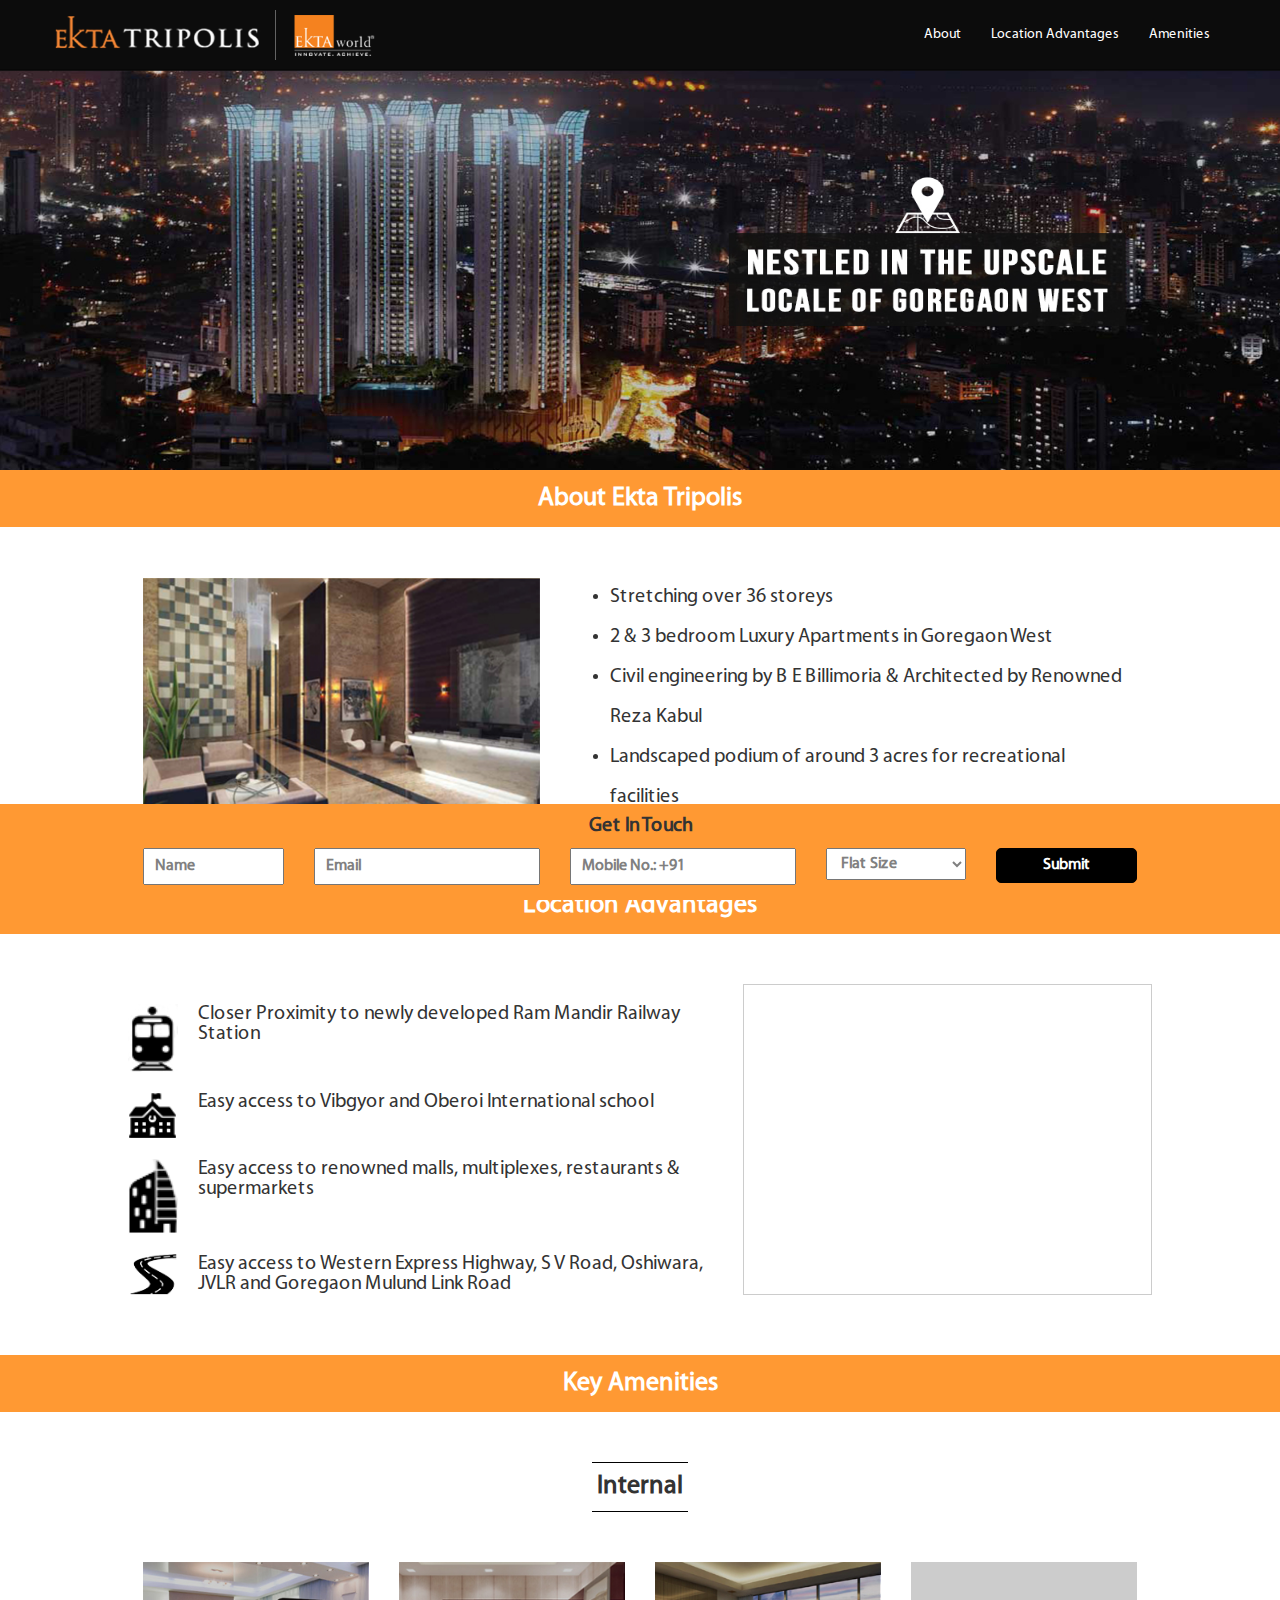
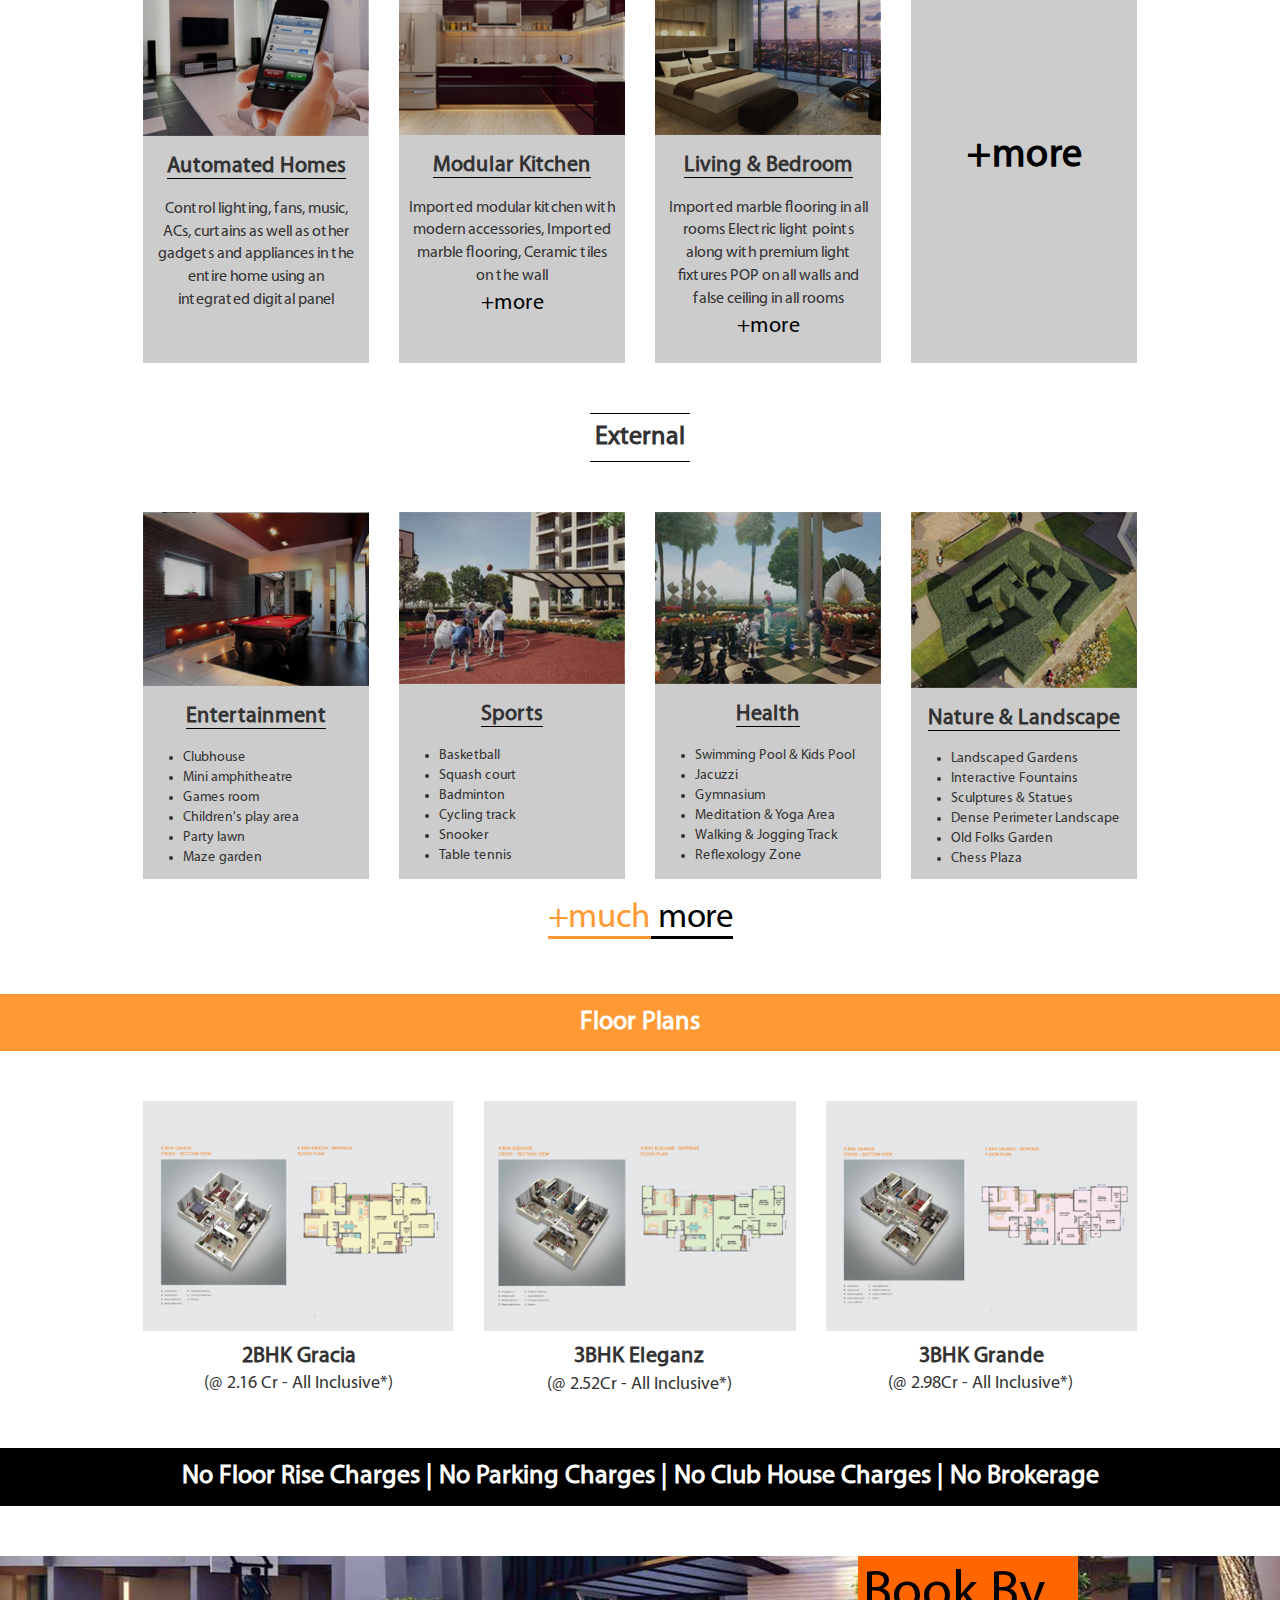
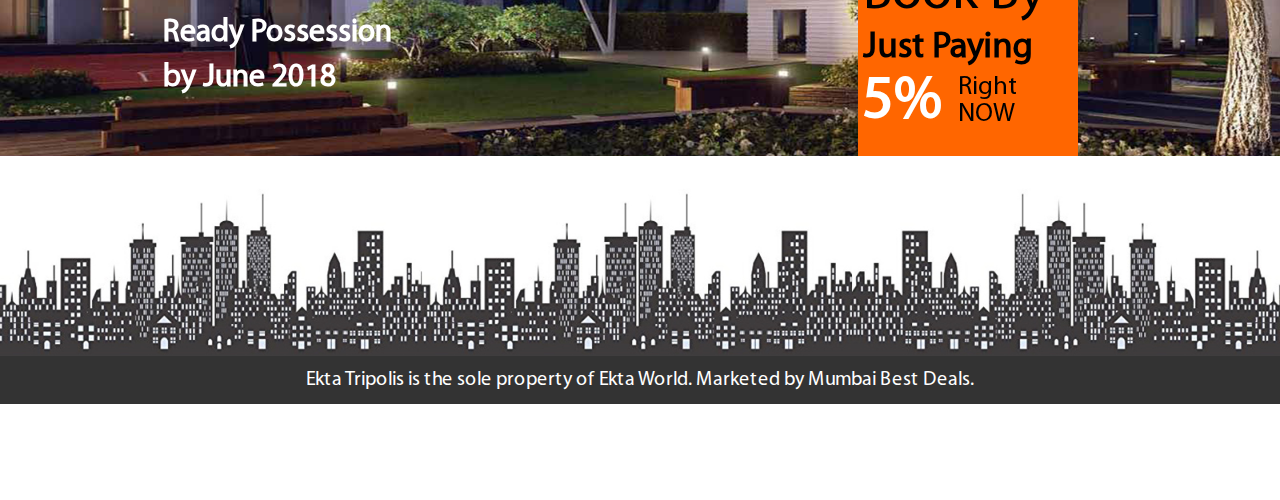
<file: index.html>
<!doctype html>
<!--[if lt IE 7]>      <html class="no-js lt-ie9 lt-ie8 lt-ie7" lang=""> <![endif]-->
<!--[if IE 7]>         <html class="no-js lt-ie9 lt-ie8" lang=""> <![endif]-->
<!--[if IE 8]>         <html class="no-js lt-ie9" lang=""> <![endif]-->
<!--[if gt IE 8]><!--> <html class="no-js" lang=""> <!--<![endif]-->
    <head>
        <meta charset="utf-8">
        <meta http-equiv="X-UA-Compatible" content="IE=edge,chrome=1">
        <title></title>
        <meta name="description" content="">
        <meta name="viewport" content="width=device-width, initial-scale=1">
        <link rel="apple-touch-icon" href="apple-touch-icon.png">

        <link rel="stylesheet" href="css/bootstrap.min.css">
        <link rel="stylesheet" href="css/bootstrap-theme.min.css">

        <link rel="stylesheet" href="css/owl.carousel.min.css">
        <link rel="stylesheet" href="css/owl.theme.default.min.css">
                <link rel="stylesheet" href="css/jquery.fancybox.css">


        <link rel="stylesheet" href="css/main.css">

        <script src="js/vendor/modernizr-2.8.3-respond-1.4.2.min.js"></script>
    </head>
    <body>
        <!--[if lt IE 8]>
            <p class="browserupgrade">You are using an <strong>outdated</strong> browser. Please <a href="http://browsehappy.com/">upgrade your browser</a> to improve your experience.</p>
        <![endif]-->
    <nav class="navbar navbar-inverse navbar-fixed-top" role="navigation">
      <div class="container">
        <div class="navbar-header">
          <button type="button" class="navbar-toggle collapsed" data-toggle="collapse" data-target="#navbar" aria-expanded="false" aria-controls="navbar">
            <span class="sr-only">Toggle navigation</span>
            <span class="icon-bar"></span>
            <span class="icon-bar"></span>
            <span class="icon-bar"></span>
          </button>
          <a class="navbar-brand" href="#home"><img src="img/ektalogo.png" class="logo img-responsive"></a>
        </div>
        <div id="navbar" class="navbar-collapse collapse">
          <ul class="nav navbar-nav navbar-right">
      <li><a href="#about">About</a></li>
      <li><a href="#location">Location Advantages</a></li>
            <li><a href="#aminities">Amenities</a></li>
    </ul>
        </div><!--/.navbar-collapse -->
      </div>
    </nav>



    <div class="main-wrapper">
    <section id="home">
          <div class="main-banner">

          </div>
</section>
          <div class="orange-patti" id="about">
              About Ekta Tripolis
          </div>

          <div class="about-ekta">
          <div class="about-ekta-wrapper">
          <div class="row" style="margin: 0;">
          <div class="col-lg-5 col-md-5 col-sm-12 col-xs-12 equalone">
          <div class="outer-center-wrap">
          <div class="inner-center-wrap">
          <div class="aewr">
              <img src="img/aboutbanner.jpg" class="img-responsive">
          </div>
          </div>
          </div>
          </div>
          <div class="col-lg-7 col-md-7 col-sm-12 col-xs-12 equalone">
             <div class="outer-center-wrap">
          <div class="inner-center-wrap">
              <div class="aewl">
                <ul>
                <li>Stretching over 36 storeys</li>
                <li>2 & 3 bedroom Luxury Apartments in Goregaon West</li>
                <li>Civil engineering by B E Billimoria  & Architected by Renowned Reza Kabul</li>
                <li>Landscaped podium of around 3 acres for recreational facilities</li>
                </ul>
              </div>
              </div>
              </div>
          </div>
          </div>
          </div>
          </div>
   

             <div class="orange-patti" style="margin-top: 50px;" id="location">
              Location Advantages
          </div>

          <div class="locationadvantage-wrapper">
          <div class="la" style="margin-bottom: 60px;">
              <div class="row">
                  <div class="col-lg-7 col-md-7 col-sm-12 col-xs-12 removenext equalthree">
                    <div class="inlinewrapper">
                      <span class="iconhead"><img src="img/icons/train.png"></span>
                      <span class="icondetail alignspan">Closer Proximity to newly developed Ram Mandir Railway Station</span>
                    </div>

                    <div class="inlinewrapper">
                      <span class="iconhead"><img src="img/icons/ghar.png"></span>
                      <span class="icondetail alignspan">Easy access to Vibgyor and Oberoi International school</span>
                    </div>

                    <div class="inlinewrapper">
                      <span class="iconhead"><img src="img/icons/building.png"></span>
                      <span class="icondetail alignspan">Easy access to renowned malls, multiplexes, restaurants & supermarkets</span>
                    </div>

                    <div class="inlinewrapper">
                      <span class="iconhead"><img src="img/icons/road.png"></span>
                      <span class="icondetail alignspan">Easy access to Western Express Highway, S V Road, Oshiwara,
JVLR and Goregaon Mulund Link Road</span>
                    </div>





                  </div>
                  <div class="col-lg-5 col-md-5 col-sm-12 col-xs-12 equalthree">
                           <div class="lawr">
              <iframe src="https://www.google.com/maps/embed?pb=!1m18!1m12!1m3!1d3768.9148073241363!2d72.84066671490243!3d19.15520608704253!2m3!1f0!2f0!3f0!3m2!1i1024!2i768!4f13.1!3m3!1m2!1s0x3be7b64dca63caf3%3A0xe0651b7322136ea4!2sEKTA+Tripolis!5e0!3m2!1sen!2sin!4v1489831169603" width="100%" height="100%" frameborder="0" style="border:0" allowfullscreen></iframe>
          </div>
                  </div>
              </div>
          </div>
          </div>

             <div class="orange-patti" style="margin-top: 50px;" id="aminities">
              Key Amenities
          </div>

          <div class="aminitieshead">
              <p>
                Internal
              </p>
          </div>


          <div class="internalwrap">
              <div class="container-fluid"></div>
                <div class="row" style="margin: 0;">
                    <div class="col-lg-3 col-md-3 col-sm-12 col-xs-12 equaltwo marginbottom25">
                    <div class="greyback">
                      <div>
                      <img src="img/Untitled-3.jpg" class="img-responsive">
                      </div>
                      <div class="animhomewrap">
                      <span>
                      Automated Homes
                      </span>
                      </div>
                      <p class="animhomewrapdetail">
                        Control lighting, fans, music,
ACs, curtains as well as
other gadgets and appliances
in the entire home using an
integrated digital panel
                      </p>
                      </div>
                    </div>
                    <div class="col-lg-3 col-md-3 col-sm-12 col-xs-12 equaltwo marginbottom25">
                      <div class="greyback">
                      <div>
                      <img src="img/Untitled-4.jpg" class="img-responsive">
                      </div>
                      <div class="animhomewrap">
                      <span>
                      Modular Kitchen
                      </span>
                      </div>
                      <p class="animhomewrapdetail">
                       Imported modular kitchen
with modern accessories,
Imported marble flooring,
Ceramic tiles on the wall<br>
<a href="#">+more</a>

                      </p>
                      </div>
                    </div>
                    <div class="col-lg-3 col-md-3 col-sm-12 col-xs-12 equaltwo marginbottom25">
                      <div class="greyback">
                      <div>
                      <img src="img/Untitled-5.jpg" class="img-responsive">
                      </div>
                      <div class="animhomewrap">
                      <span>
                      Living & Bedroom
                      </span>
                      </div>
                      <p class="animhomewrapdetail">
                       Imported marble flooring in
all rooms Electric light points
along with premium light
fixtures POP on all walls
and false ceiling in all rooms<br>
<a href="">+more</a>

                      </p>
                      </div>
                    </div>
                    <div class="col-lg-3 col-md-3 col-sm-12 col-xs-12 equaltwo marginbottom25">
                      <div class="greyback">
                          <div class="outer-center-wrap">
                              <div class="inner-center-wrap">
                                    <p class="bigmore"><a href="">+more</a></p>
                              </div>
                          </div>
                      </div>
                    </div>
                </div>
          </div>



           <div class="aminitieshead">
              <p>
                External
              </p>
          </div>


          <div class="internalwrap">
              <div class="container-fluid"></div>
                <div class="row" style="margin: 0;">
                    <div class="col-lg-3 col-md-3 col-sm-12 col-xs-12 equaltwo marginbottom25">
                    <div class="greyback">
                      <div>
                      <img src="img/Untitled-6.jpg" class="img-responsive">
                      </div>
                      <div class="animhomewrap">
                      <span>
                      Entertainment
                      </span>
                      </div>
                         <ul>
                           <li>Clubhouse</li>
<li>Mini amphitheatre</li>
<li>Games room</li>
<li>Children's play area</li>
<li>Party lawn</li>
<li>Maze garden</li>

                         </ul>
                      
                      </div>
                    </div>
                    <div class="col-lg-3 col-md-3 col-sm-12 col-xs-12 equaltwo marginbottom25">
                      <div class="greyback">
                      <div>
                      <img src="img/Untitled-7.jpg" class="img-responsive">
                      </div>
                      <div class="animhomewrap">
                      <span>
                      Sports
                      </span>
                      </div>
                        <ul>
                        <li>Basketball</li>
<li>Squash court</li>
<li>Badminton</li>
<li>Cycling track</li>
<li>Snooker</li>
<li>Table tennis</li>

                        </ul>
                      </div>
                    </div>
                    <div class="col-lg-3 col-md-3 col-sm-12 col-xs-12 equaltwo marginbottom25">
                      <div class="greyback">
                      <div>
                      <img src="img/Untitled-8.jpg" class="img-responsive">
                      </div>
                      <div class="animhomewrap">
                      <span>
                      Health
                      </span>
                      </div>
                      <ul>
                      <li>Swimming Pool & Kids Pool</li>
<li>Jacuzzi</li>
<li>Gymnasium</li>
<li>Meditation & Yoga Area</li>
<li>Walking & Jogging Track</li>
<li>Reflexology Zone</li>

                      </ul>
                      </div>
                    </div>
                    <div class="col-lg-3 col-md-3 col-sm-12 col-xs-12 equaltwo marginbottom25">
                      <div class="greyback">
                      <div>
                      <img src="img/Untitled-9.jpg" class="img-responsive">
                      </div>
                      <div class="animhomewrap">
                      <span>
                      Nature & Landscape
                      </span>
                      </div>
                      <ul>
                      <li>Landscaped Gardens</li>
<li>Interactive Fountains</li>
<li>Sculptures & Statues</li>
<li>Dense Perimeter Landscape</li>
<li>Old Folks Garden</li>
<li>Chess Plaza</li>
                      </ul>
                      </div>
                    </div>
                </div>
          </div>

          <div class="much-more">
            <span class="much">+much</span><span class="more"> more</span>
          </div>


<div class="orange-patti" style="margin-top: 50px;">
              Floor Plans
          </div>

<div class="floorplan-wrapper">
    <div class="container-fluid">
      <div class="row">
          <div class="col-lg-4 col-md-4 col-sm-12 col-xs-12 marginbottom25">
            <div>
            <a href="img/2bhk.jpg" data-fancybox>
            <img src="img/Untitled-10.jpg" class="img-responsive">
            </a>
            <div class="fc1">2BHK Gracia</div>
            <div class="fc2">(@ 2.16 Cr - All Inclusive*)</div>
            </div>

          </div>
           <div class="col-lg-4 col-md-4 col-sm-12 col-xs-12 marginbottom25">
              <div>
              <a href="img/3bhkEleganz.jpg" data-fancybox>
            <img src="img/Untitled-11.jpg" class="img-responsive">
            </a>
            <div class="fc1">3BHK Eleganz</div>
            <div class="fc2">(@ 2.52Cr - All Inclusive*)</div>
            </div>
           </div>
            <div class="col-lg-4 col-md-4 col-sm-12 col-xs-12 marginbottom25">
             <div>
             <a href="img/3bhkGrande.jpg" data-fancybox>
            <img src="img/Untitled-12.jpg" class="img-responsive">
            </a>
            <div class="fc1">3BHK Grande</div>
            <div class="fc2">(@ 2.98Cr - All Inclusive*)</div>
            </div>
            </div>
      </div>
    </div>
</div>


<div class="black-patti" style="margin-top: 50px;">
              No Floor Rise Charges  |  No Parking Charges  |  No Club House Charges | No Brokerage
          </div>

<div class="owl-carousel">
  <div class="owlitemone">
  
  <div class="row">
      <div class="col-lg-6 col-md-6 col-sm-6 col-xs-12">

        <p class="owlreadyposs">Ready Possession<br>
by June 2018</p>
  
      </div>
      <div class="col-lg-6 col-md-6 col-sm-6 col-xs-12">
          <div class="orangetextwrap">
              <p>
             <span class="bookby"> Book By</span>
<span class="jstpaying">Just Paying</span>
<span class="fiveper">5%</span><span class="rightnw">Right NOW</span>

              </p>
          </div>
      </div>
  </div>

  
  </div>
 

 <div class="owlitemone">
  
  <div class="row">
      <div class="col-lg-6 col-md-6 col-sm-6 col-xs-12">
<div class="outer-center-wrap">
      <div class="inner-center-wrap">
        <p class="owlreadyposs">Ready Possession<br>
by June 2018</p>
  </div>
  </div>
      </div>
      <div class="col-lg-6 col-md-6 col-sm-6 col-xs-12">
          <div class="orangetextwrap">
              <p>
             <span class="bookby"> Book By</span>
<span class="jstpaying">Just Paying</span>
<span class="fiveper">5%</span><span class="rightnw">Right NOW</span>

              </p>
          </div>
      </div>
  </div>

  
  </div>

  <div class="owlitemone">
  
  <div class="row">
      <div class="col-lg-6 col-md-6 col-sm-6 col-xs-12">
<div class="outer-center-wrap">
      <div class="inner-center-wrap">
        <p class="owlreadyposs">Ready Possession<br>
by June 2018</p>
  </div>
  </div>
      </div>
      <div class="col-lg-6 col-md-6 col-sm-6 col-xs-12">
          <div class="orangetextwrap">
              <p>
             <span class="bookby"> Book By</span>
<span class="jstpaying">Just Paying</span>
<span class="fiveper">5%</span><span class="rightnw">Right NOW</span>

              </p>
          </div>
      </div>
  </div>

  
  </div>

  <div class="owlitemone">
  
  <div class="row">
      <div class="col-lg-6 col-md-6 col-sm-6 col-xs-12">
<div class="outer-center-wrap">
      <div class="inner-center-wrap">
        <p class="owlreadyposs">Ready Possession<br>
by June 2018</p>
  </div>
  </div>
      </div>
      <div class="col-lg-6 col-md-6 col-sm-6 col-xs-12">
          <div class="orangetextwrap">
              <p>
             <span class="bookby"> Book By</span>
<span class="jstpaying">Just Paying</span>
<span class="fiveper">5%</span><span class="rightnw">Right NOW</span>

              </p>
          </div>
      </div>
  </div>

  
  </div>

  <div class="owlitemone">
  
  <div class="row">
      <div class="col-lg-6 col-md-6 col-sm-6 col-xs-12">
<div class="outer-center-wrap">
      <div class="inner-center-wrap">
        <p class="owlreadyposs">Ready Possession<br>
by June 2018</p>
  </div>
  </div>
      </div>
      <div class="col-lg-6 col-md-6 col-sm-6 col-xs-12">
          <div class="orangetextwrap">
              <p>
             <span class="bookby"> Book By</span>
<span class="jstpaying">Just Paying</span>
<span class="fiveper">5%</span><span class="rightnw">Right NOW</span>

              </p>
          </div>
      </div>
  </div>

  
  </div>
</div>


<div class="contact-form">
  <div class="contact-head">
    Get In Touch
  </div>
<div class="form-wrapper">
  <form>

 <div class="row" style="margin: 0;">
    <div class="col-lg-2 col-md-2 col-sm-6 col-xs-6">
      <input type="text" value="Name" placeholder="Name" class="inputtag" />
    </div>  
    <div class="col-lg-3 col-md-3 col-sm-6 col-xs-6">
            <input type="text" value="Email" placeholder="Email" class="inputtag" />
    </div>
    <div class="col-lg-3 col-md-3 col-sm-6 col-xs-6">
            <input type="text" value="Mobile No.: +91" placeholder="Mobile No.: +91" class="inputtag" />
    </div>
    <div class="col-lg-2 col-md-2 col-sm-6 col-xs-6">
      <select class="inputtag">
        <option>
          Flat Size
        </option>
        <option>
          2BHK Gracia
        </option>
        <option>
          3BHK Eleganz
        </option>
        <option>
          3BHK Grande
        </option>
      </select>
    </div>
    <div class="col-lg-2 col-md-2 col-sm-12 col-xs-12 center-res">
      <input type="submit" value="Submit" class="inputtag submitbtn">
    </div>  
  </div>
  </form>
</div>


</div>


<div class="footer-back">

</div>
<div class="footer-text">
Ekta Tripolis is the sole property of Ekta World. Marketed by Mumbai Best Deals.

</div>
    
        <script src="//ajax.googleapis.com/ajax/libs/jquery/1.11.2/jquery.min.js"></script>
        <script>window.jQuery || document.write('<script src="js/vendor/jquery-1.11.2.min.js"><\/script>')</script>

        <script src="js/vendor/bootstrap.min.js"></script>

        <script src="js/plugins.js"></script>

        <script src="js/owl.carousel.min.js"></script>
                <script src="js/jquery.fancybox.js"></script>


        <script src="js/main.js"></script>

        <!-- Google Analytics: change UA-XXXXX-X to be your site's ID. -->
        <script>
            (function(b,o,i,l,e,r){b.GoogleAnalyticsObject=l;b[l]||(b[l]=
            function(){(b[l].q=b[l].q||[]).push(arguments)});b[l].l=+new Date;
            e=o.createElement(i);r=o.getElementsByTagName(i)[0];
            e.src='//www.google-analytics.com/analytics.js';
            r.parentNode.insertBefore(e,r)}(window,document,'script','ga'));
            ga('create','UA-XXXXX-X','auto');ga('send','pageview');
        </script>
    </body>
</html>
</file>
<file: css/main.css>
/* ==========================================================================
   Author's custom styles
   ========================================================================== */

   @font-face {
	font-family: 'MYRIADPROREGULAR';
	src: url('../fonts/MYRIADPROREGULAR.eot');
	src: local('MYRIADPROREGULAR'), url('../fonts/MYRIADPROREGULAR.woff') format('woff'), url('../fonts/MYRIADPROREGULAR.ttf') format('truetype');
}

body{
	font-family: 'MYRIADPROREGULAR' !important;
}

.logo{
	height: 100%;
}

.navbar-brand{
padding: 0;
margin-top: 10px;
font-family: 'MYRIADPROREGULAR' !important;
}
.navbar-inverse{
	background-color: #0C0C0C;
	background-image: none;
	font-family: 'MYRIADPROREGULAR' !important;
}

.navbar-inverse .navbar-nav>li>a{
	color: #fff;
	margin-top: 10px;
	font-family: 'MYRIADPROREGULAR' !important;
}
.navbar{
	min-height: 70px;
}
.main-banner{
	height: 400px;
	width: 100%;
	background-image: url('../img/banner.jpg');
	background-size: 100% 100%;
}
.main-wrapper{
	margin-top: 70px;
}
.orange-patti{
	    background: #ff9933;
    padding: 10px 0;
    color: #fff;
    font-size: 26px;
    text-align: center;
    font-weight: bold;
    font-family: 'MYRIADPROREGULAR' !important;
}

.black-patti{
	    background: #000;
    padding: 10px 0;
    color: #fff;
    font-size: 26px;
    text-align: center;
    font-weight: bold;
    margin-bottom: 50px;
    font-family: 'MYRIADPROREGULAR' !important;
}

.about-ekta-wrapper, .la{
	width: 80%;
	margin: 0 auto;
	font-family: 'MYRIADPROREGULAR' !important;
}
.aewl ul{
	font-size: 20px;
    line-height: 40px;
    font-family: 'MYRIADPROREGULAR' !important;
}
.about-ekta{
	margin-top: 50px;
}

.img-responsive{
	width: 100%;
}
.locationadvantage-wrapper{
	margin-top: 50px;
	font-family: 'MYRIADPROREGULAR' !important;
}
.lawr{
	border: 1px solid #ccc;
	height: 100%;
	font-family: 'MYRIADPROREGULAR' !important;
}
.aminitieshead{
	text-align: center;
}
.aminitieshead p{
	    display: inline-block;
    font-size: 26px;
    padding: 5px;
    margin: 50px 0;
    font-weight: bold;
    border-top: 1px solid #000;
    border-bottom: 1px solid #000;
    font-family: 'MYRIADPROREGULAR' !important;
}
.outer-center-wrap{
	display: table;
	width: 100%;
	height: 100%;
}
.inner-center-wrap{
	display: table-cell;
	vertical-align: middle;
}
.internalwrap{
	width: 80%;
	margin: 0 auto;
	font-family: 'MYRIADPROREGULAR' !important;
}
.animhomewrap{
	text-align: center;
	margin: 15px 0;
	padding: 0 10px;
	font-family: 'MYRIADPROREGULAR' !important;
}

.animhomewrap span{
	    font-size: 22px;
    font-weight: bold;
    border-bottom: 1px solid #000;
    font-family: 'MYRIADPROREGULAR' !important;
}
.animhomewrapdetail{
	padding: 0 10px;
    font-size: 16px;
    text-align: center;
    padding-bottom: 10px;
    font-family: 'MYRIADPROREGULAR' !important;
}
.greyback{
	background-color: #ccc;
	height: 100%;
}
.greyback a{
	    text-decoration: none;
    color: #000;
    font-size: 22px;
    font-family: 'MYRIADPROREGULAR' !important;
}
.bigmore{
	text-align: center;
	font-family: 'MYRIADPROREGULAR' !important;
}
.bigmore a{
	font-weight: bold;
	font-size: 40px;
	font-family: 'MYRIADPROREGULAR' !important;
}
.much-more{
	text-align: center;
	font-size: 35px;
	margin: 15px 0;
	font-family: 'MYRIADPROREGULAR' !important;
}
.much{
	color:#ff9933;
	border-bottom: 3px solid #ff9933;
	font-family: 'MYRIADPROREGULAR' !important;
}
.more{
	color: #000;
	border-bottom: 3px solid #000;
	font-family: 'MYRIADPROREGULAR' !important;
}
.floorplan-wrapper{
	width: 80%;
	margin: 0 auto;
	margin-top: 50px;
	font-family: 'MYRIADPROREGULAR' !important;
}
.fc1{
	font-weight: bold;
    font-size: 22px;
    text-align: center;
    margin-top: 10px;
    font-family: 'MYRIADPROREGULAR' !important;
}
.fc2{
	text-align: center;
	font-size: 18px;
	font-family: 'MYRIADPROREGULAR' !important;
}
.owlitemone{
	width: 100%;
	height: 200px;
	background-image: url('../img/footerup.png');
	background-size: 100% 100%;
	font-family: 'MYRIADPROREGULAR' !important;
}
.owlreadyposs{
	width: 300px;
    font-size: 32px;
    font-weight: bold;
    margin: 0 auto;
    color: #fff;
    margin-top: 55px;
    font-family: 'MYRIADPROREGULAR' !important;
}
.orangetextwrap{
    height: 200px;
    width: 220px;
    margin: 0 auto;
    background-color: #ff6600;
    color: #000;
    font-family: 'MYRIADPROREGULAR' !important;
}
.orangetextwrap p{
	padding: 0 5px;
	position: relative;
	font-family: 'MYRIADPROREGULAR' !important;
}
.bookby{
	font-size: 55px;
	font-family: 'MYRIADPROREGULAR' !important;
}
.jstpaying{
	font-size: 36px;
	font-weight: bold;
	line-height: 28px;
	font-family: 'MYRIADPROREGULAR' !important;
}
.fiveper{
	    font-weight: bold;
    color: #fff;
    font-family: 'MYRIADPROREGULAR' !important;
    font-size: 60px;
    line-height: 76px;
}
.rightnw{
    font-size: 26px;
    position: absolute;
    bottom: 12px;
    width: 65px;
    margin-left: 16px;
    line-height: 27px;
    font-family: 'MYRIADPROREGULAR' !important;
}
.footer-back{
	width: 100%;
	height: 200px;
	background-size: 100% 100%;
	background-image: url('../img/footerback.png');
}
.form-wrapper{
	width: 80%;
	margin: 0 auto;
}
.contact-form{

    /* margin-top: 50px; */
    background-color: #ff9933;
    /* margin-bottom: 50px; */
    font-family: 'MYRIADPROREGULAR' !important;
    position: fixed;
    width: 100%;
    z-index: 99;
    bottom: 0;
}
.inputtag{
	    width: 100%;
    padding: 5px 10px;
    color: grey;
    font-size: 16px;
    font-family: 'MYRIADPROREGULAR' !important;
    font-weight: bold;
}
select{
	padding: 6px 10px !important;
}
.contact-head{
	    font-size: 20px;
    text-align: center;
    font-family: 'MYRIADPROREGULAR' !important;
    padding: 8px 0;
    font-weight: bold;
}
.submitbtn{
	    background: #000;
    border: 1px solid #000;
    color: #fff;
    font-family: 'MYRIADPROREGULAR' !important;
    border-radius: 5px;
}
form{
	padding-bottom: 15px;
}
.footer-text{
	font-size: 20px;
    text-align: center;
    padding: 10px 0;
    background-color: #333333;
    color: #fff;
    //margin-bottom: 164px;
    font-family: 'MYRIADPROREGULAR' !important;
}
.inlinewrapper{
	margin-top: 20px;
	line-height: 20px;
}
.inlinewrapper img{
	width: 50px;
}
.alignspan{
	    margin-left: 20px;
	    font-family: 'MYRIADPROREGULAR' !important;
    font-size: 20px;
    /* display: inline-block; */
    position: absolute;
}


@media screen and (max-width: 767px) {
	.navbar-brand{
		width: 73%;
    margin-left: 10px;
    height: 30px;
	}
	.navbar{
		min-height: 50px;
	}
	.main-wrapper{
		margin-top: 50px;
	}
	.margintop25{
		margin-top: 25px;
	}
	.marginbottom25{
		margin-bottom: 25px;
	}
	.aewl ul{
		line-height: 30px;
		margin-top: 25px;
	}
	.removenext{
		margin-bottom: 120px;
	}
	.orange-patti{
		margin-top: 25px !important;
	}
	.locationadvantage-wrapper{
		margin-top: 25px;
	}
	.about-ekta{
		margin-top: 25px;
	}
	.aminitieshead p{
		margin: 25px;
	}
	.floorplan-wrapper{
		margin-top: 25px;
	}
.black-patti{
	margin-top: 25px !important;
}
.owlitemone{
	height: 100%;
}
.owlreadyposs{
	text-align: center;
	margin-bottom: 25px;
}
.orangetextwrap{
	margin-bottom: 25px;
}
.form-wrapper{
	width: 100%;
}
.inputtag{
	margin-bottom: 5px;
	border-radius: 5px;
	border: 1px solid #fff;
}
.contact-form{
	background: rgba(0, 0, 0, 0.5);
}
.contact-head{
	color: #fff;
}
.center-res{
	text-align: center;
}
.submitbtn{
	width: 100px;
}
form{
	padding-bottom: 0;
}
}
</file>
